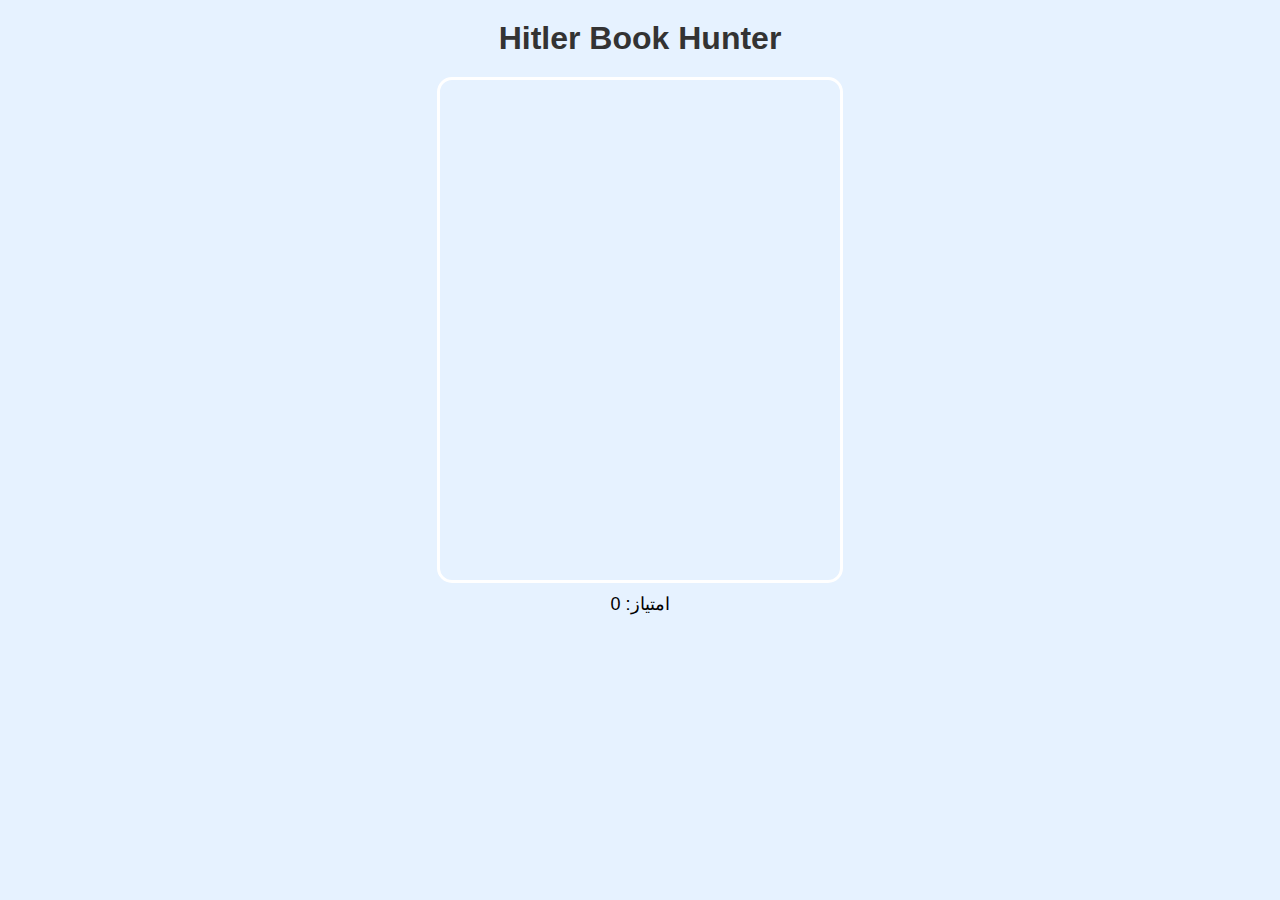
<file: Game.html>
<!DOCTYPE html>
<html lang="fa">
<head>
  <meta charset="UTF-8">
  <title>Hitler Book Hunter</title>
  <meta name="viewport" content="width=device-width, initial-scale=1.0">
  <link rel="stylesheet" href="Game.css?v=1.6.0">
</head>
<body>

  <h1 class="game-title">Hitler Book Hunter</h1>

  <div id="game-area">
    <div id="player" class="player"></div>
  </div>

  <p id="score">امتیاز: 0</p>

  <script src="Game.js?v=1.6.0" defer></script>
  <script src="telegram-app.js?v=1.6.0"></script>
</body>
</html>
</file>
<file: Game.css>
body {
  margin: 0;
  padding: 0;
  font-family: 'Vazirmatn', sans-serif;
  background-color: #e6f2ff;
  text-align: center;
  direction: rtl;
  user-select: none;
}

.game-title {
  margin: 20px 0;
  color: #333;
}

#game-area {
  position: relative;
  width: 90%;
  max-width: 400px;
  height: 500px;
  margin: 0 auto;
  border: 3px solid #ffffff ;
  border-radius: 15px;
  overflow: hidden;

  background-image: url("https://raw.githubusercontent.com/Amir24NZ/nazi/refs/heads/main/img/bc.png");
  background-size: cover;
  background-position: center;
}

#player {
  position: absolute;
  bottom: 10px;
  left: 150px;
  width: 60px;
  height: 90px;
  background-image: url("https://raw.githubusercontent.com/Amir24NZ/nazi/refs/heads/main/img/naziG.png");
  background-size: contain;
  background-repeat: no-repeat;
  background-position: center;
  z-index: 10;
}

.item {
  position: absolute;
  top: 0;
  width: 40px;
  height: 40px;
  background-size: contain;
  background-repeat: no-repeat;
  background-position: center;
  animation: fall 4s linear;
}

@keyframes fall {
  to { top: 100%; }
}

#score {
  margin-top: 10px;
  font-size: 18px;
}
</file>
